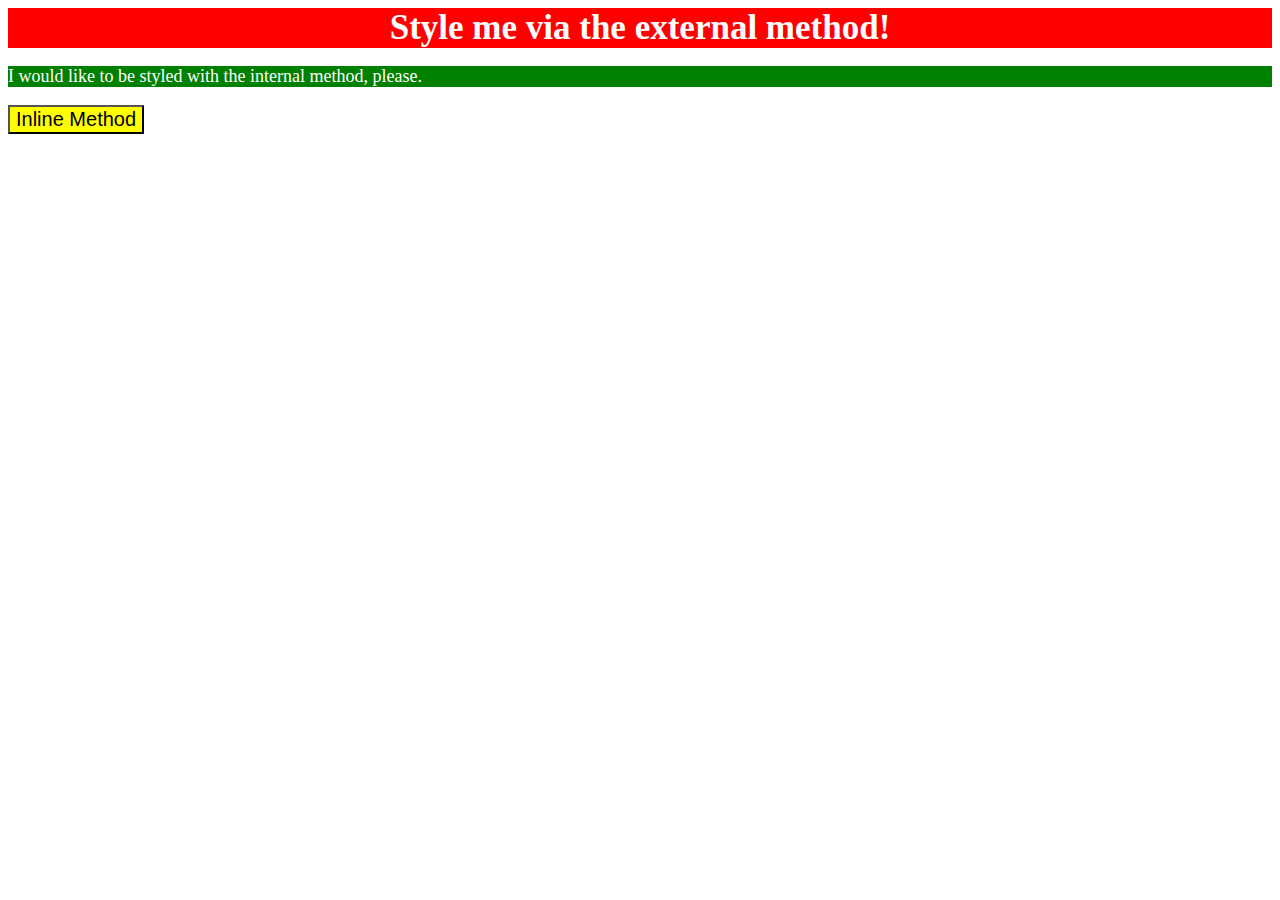
<file: foundations/intro-to-css/01-css-methods/index.html>
<!DOCTYPE html>
<html lang="en">
  <head>
    <meta charset="UTF-8">
    <meta http-equiv="X-UA-Compatible" content="IE=edge">
    <meta name="viewport" content="width=device-width, initial-scale=1.0">
    <link rel="stylesheet" href="style.css">
    <style>
      p {
      background-color: green;
      font-size: 18px;
}
    </style>
    <title>Methods for Adding CSS</title>
  </head>
  <body>
    <div>Style me via the external method!</div>
    <p>I would like to be styled with the internal method, please.</p>
    <button style="background-color: yellow; font-size:20px;">Inline Method</button>
  </body>
</html>
</file>
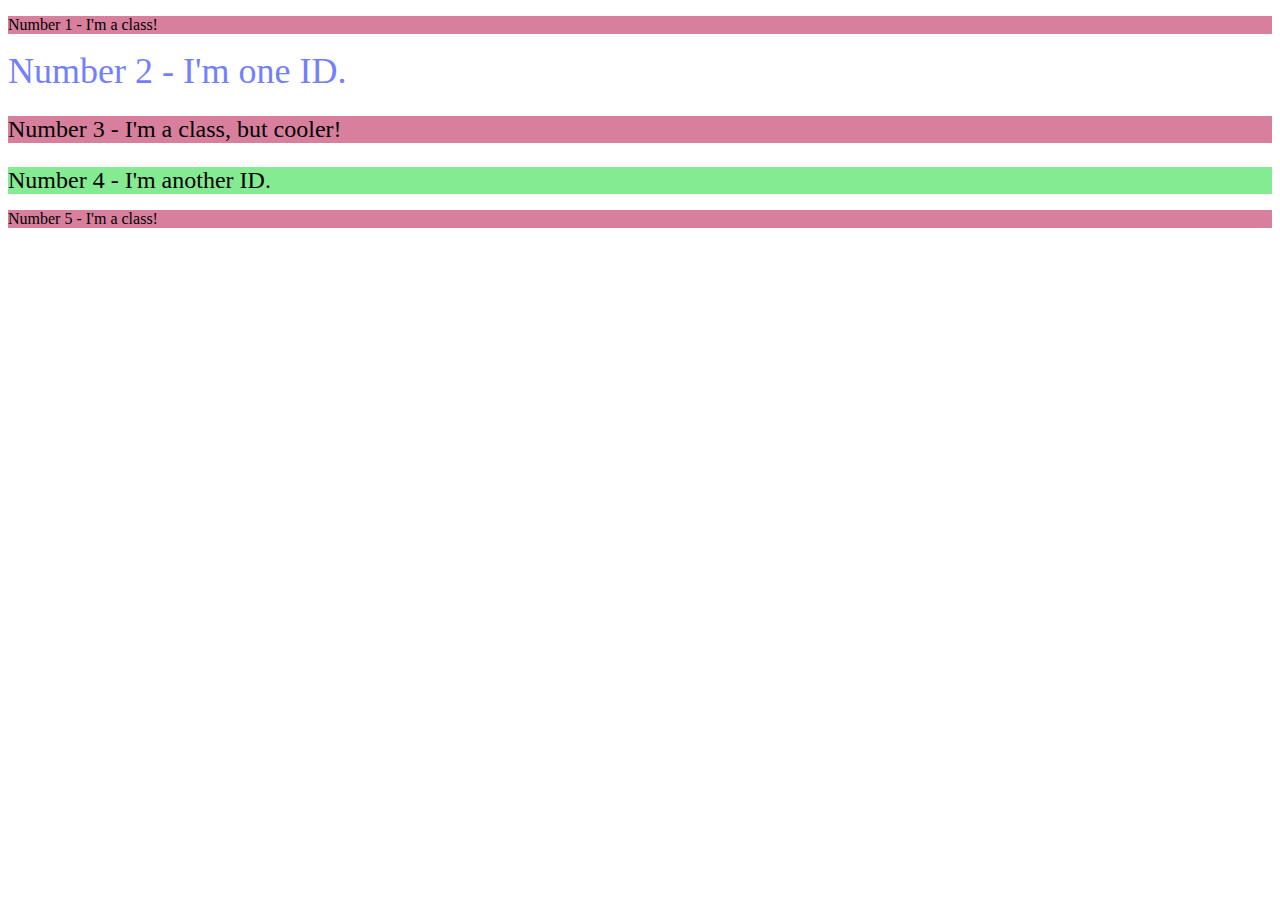
<file: foundations/intro-to-css/02-class-id-selectors/index.html>
<!DOCTYPE html>
<html lang="en">
  <head>
    <meta charset="UTF-8">
    <meta http-equiv="X-UA-Compatible" content="IE=edge">
    <meta name="viewport" content="width=device-width, initial-scale=1.0">
    <title>Class and ID Selectors</title>
    <link rel="stylesheet" href="style.css">
  </head>
  <body>
    <p class="odd">Number 1 - I'm a class!</p>
    <div id="second">Number 2 - I'm one ID.</div>
    <p class="odd", id="third">Number 3 - I'm a class, but cooler!</p>
    <div id="fourth">Number 4 - I'm another ID.</div>
    <p class="odd">Number 5 - I'm a class!</p>
  </body>
</html>
</file>
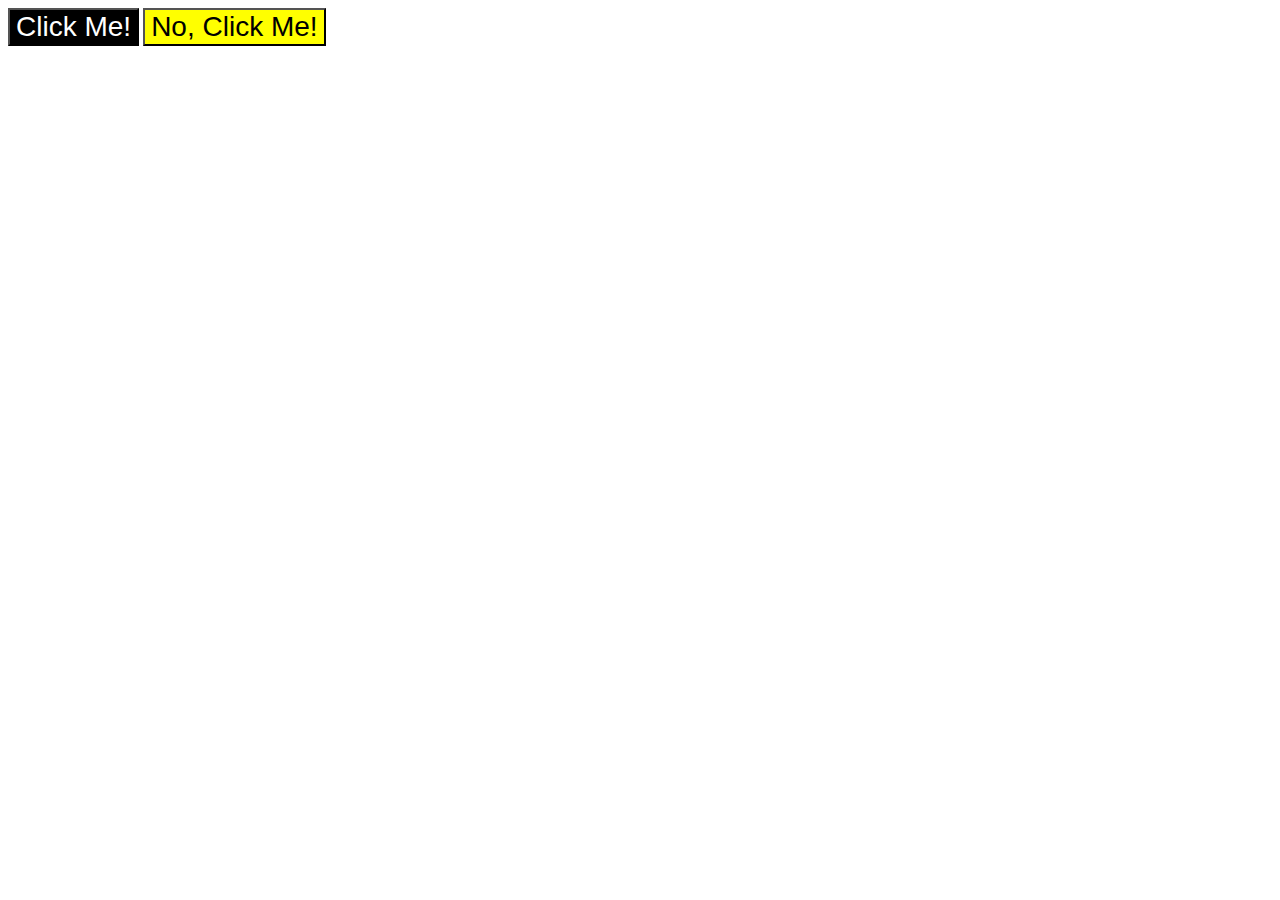
<file: foundations/intro-to-css/03-grouping-selectors/index.html>
<!DOCTYPE html>
<html lang="en">
  <head>
    <meta charset="UTF-8">
    <meta http-equiv="X-UA-Compatible" content="IE=edge">
    <meta name="viewport" content="width=device-width, initial-scale=1.0">
    <title>Grouping Selectors</title>
    <link rel="stylesheet" href="style.css">
  </head>
  <body>
    <button class="clicks" id="yes">Click Me!</button>
    <button class="clicks" id="no">No, Click Me!</button>
  </body>
</html>
</file>
<file: foundations/intro-to-css/01-css-methods/style.css>
div,
p {
    color: white;
}

div{
    background-color: red;
    font-size: 35px;
    text-align: center;
    font-weight:bold;
}

/* p {
    background-color: green;
    font-size: 18px;
}
button {
    background-color: yellow;
    font-size: 20px;
} */
</file>
<file: foundations/intro-to-css/02-class-id-selectors/style.css>
/* Add CSS Styling */

.odd {
    background-color: rgb(216, 127, 158);
    font-style: Verduna, "DejaVu Sans", sans-serif;
}

#second {
    color: rgb(116, 127, 252);
    font-size: 36px;
}
#third {
    font-size: 24px;
}
#fourth {
    font-size: 24px;
    background-color: hsl(128, 72%, 72%);
    font-style: bold;
}
</file>
<file: foundations/intro-to-css/03-grouping-selectors/style.css>
/* Add CSS Styling */
.clicks {
    font-size: 28px;
    font-family: Helvetica, "Times New Roman", sans-serif;
}
#yes {
    background-color: black;
    color: white;
}
#no {
    background-color: yellow;
}
/* Should have used only classes*/
</file>
